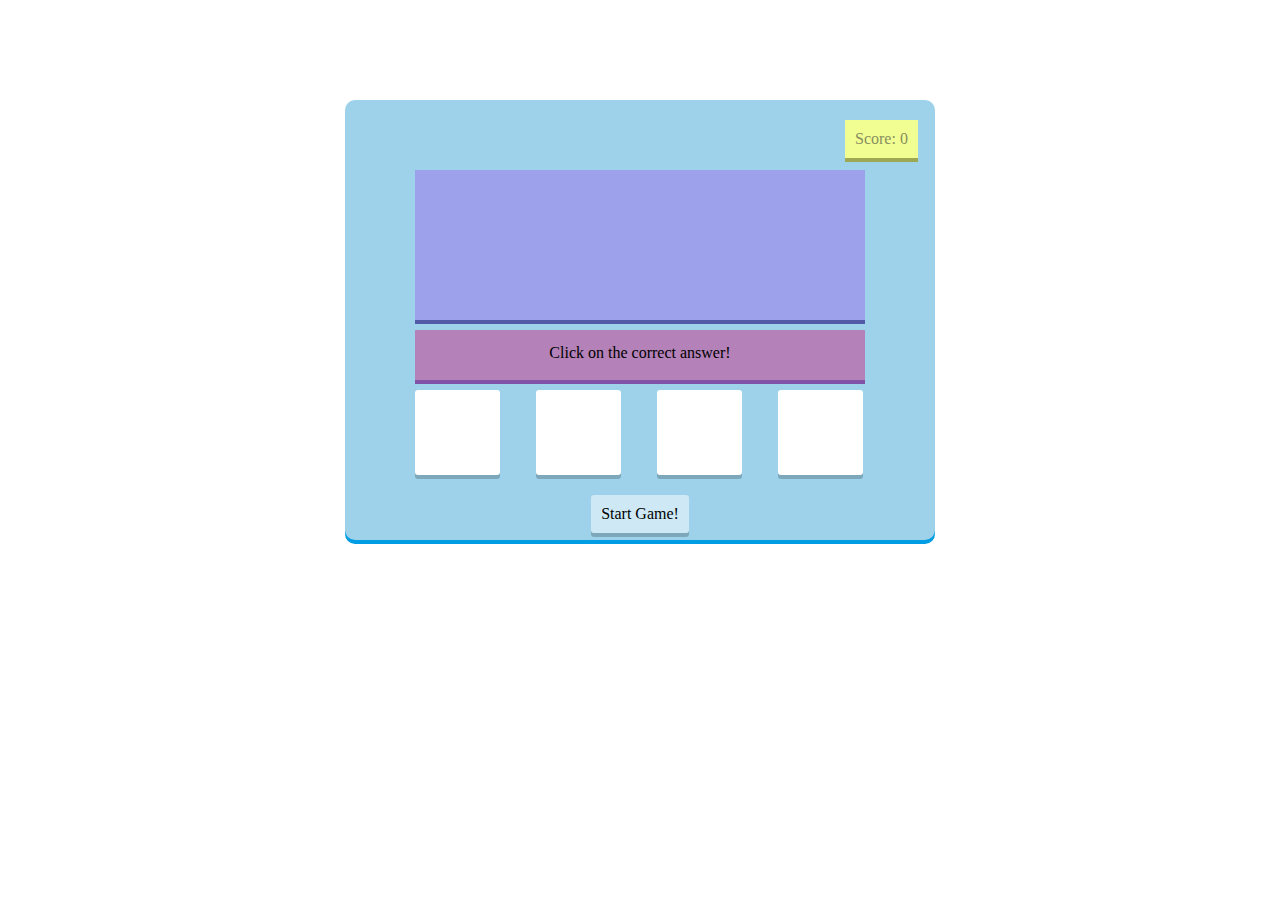
<file: MathGame/index.html>
<!DOCTYPE html>
<html lang="pt">
<head>
    <meta charset="UTF-8">
    <meta name="viewport" content="width=device-width, initial-scale=1, user-scalable=yes">
    <meta http-equiv="X-UA-Compatible" content="ie=edge">
    <title>Document</title>
    <link rel="stylesheet" href="style.css">
</head>
<body>
    <div id="container">
        <div id="score">
            Score: <span id="scorevalue">0</span>
        </div>
        <div id="correct">
            Correct!
        </div>
        <div id="wrong">
            Try Again!
        </div>
        <div id="question">

        </div>
        <div id="instruction">
            Click on the correct answer!
        </div>
        <div id="choices">
            <div id="box1" class="box">

            </div>
            <div id="box2" class="box">

            </div>
            <div id="box3" class="box">

            </div>
            <div id="box4" class="box">

            </div>
        </div>
        <div id="startreset">
            Start Game!
        </div>
        <div id="timeremaining">
            Time remaining: <span id="timeremainingvalue">60</span> sec
        </div>
        <div id="gameOver">
            <p>Game Over!</p>
            <p>Your Score Is 20</p>
        </div>
    </div>
    <script type="text/javascript" src="javascript.js"> </script>
</body>
</html>
</file>
<file: MathGame/style.css>
#html{
    height: 100%;
    background: radial-gradient(circle, #fff, #ccc);
    background: -webkit-radial-gradient(circle, #fff, #ccc);
    background: -o-radial-gradient(circle, #fff, #ccc);
    background: -moz-radial-gradient(circle, #fff, #ccc);

}

#container{
    height: 400px;
    width: 550px;
    background-color: #9dd2ea;
    margin: 100px auto;
    padding: 20px;
    border-radius: 10px;
    box-shadow: 0px 4px 0px #009de4;
    -moz-box-shadow: 0px 4px 0px #009de4;
    -webkit-box-shadow: 0px 4px 0px #009de4;
    /* box-shadow: [horizontal offset] [ vertical offset ] [blur offset ] [optional radius] [ color ]; */
    position: relative;
}

#score{
    background-color: #F1FF92;
    color: #888e5f;
    padding: 10px;
    position: absolute;
    left: 500px;
    box-shadow: 0px 4px 0px #9da853;
    -moz-box-shadow: 0px 4px 0px #9da853;
    -webkit-box-shadow: 0px 4px 0px #9da853;
}

#correct{
    position: absolute;
    left: 260px;
    background-color: #42e252;
    color: white;
    padding: 11px;
    display: none;
}

#wrong{
    position: absolute;
    left: 260px;
    background-color: #de401a;
    color: white;
    padding: 11px;
    display: none;
}

#question{
    width: 450px;
    height: 150px;
    margin: 50px auto 10px auto;
    background-color: #9DA0EA;
    box-shadow:  0px 4px 0px #535aa8;
    -moz-box-shadow:  0px 4px 0px #535aa8;
    -webkit-box-shadow:  0px 4px 0px #535aa8;
    font-size: 100px;
    text-align: center;
    font-family: cursive, sans-serif;
    color: black;

}

#instruction{
    width: 450px;
    height: 50px;
    background-color: #b481b9;
    margin: 10px auto;
    text-align: center;
    line-height: 45px;
    box-shadow: 0px 4px #8153a8;
    -moz-box-shadow: 0px 4px #8153a8;
    -webkit-box-shadow: 0px 4px #8153a8;
}

#choices{
    width: 450px;
    height: 100px;
    margin: 5px auto;
}

.box{
    width: 85px;
    height: 85px;
    background-color: white;
    float: left;
    margin-right: 36px;
    border-radius: 3px;
    cursor: pointer;
    box-shadow: 0px 4px rgba(0, 0, 0, 0.2);
    -moz-box-shadow: 0px 4px rgba(0, 0, 0, 0.2);
    -webkit-box-shadow: 0px 4px rgba(0, 0, 0, 0.2);
    text-align: center;
    line-height: 80px;
    position: relative;
    transition: all 0.2s;
    -webkit-transition: all 0.2s;
    -moz-transition: all 0.2s;
    -o-transition: all 0.2s;
    -ms-transition: all 0.2s;

}

.box:hover, #startreset:hover{
/*    background-color: #9C89f6;
    color: white;
    box-shadow: 0px 4px #6c54d3;
    -moz-box-shadow: 0px 4px #6c54d3;
    -webkit-box-shadow: 0px 4px #6c54d3;
*/
}

.box:active, #startreset:active{
    background-color: #9C89f6;
    box-shadow: 0px 0px #6b54d3;
    -moz-box-shadow: 0px 0px #6b54d3;
    -webkit-box-shadow: 0px 0px #6b54d3;
    top: 4px;
}

#box4{
    margin-right: 0px;
}

#startreset{
    width: 78px;
    padding: 10px;
    background-color: rgba(255, 255, 255, 0.5);
    margin: 0px auto;
    border-radius: 3px;
    cursor: pointer;
    box-shadow: 0px 4px rgba(0, 0, 0, 0.2);
    -moz-box-shadow: 0px 4px rgba(0, 0, 0, 0.2);
    -webkit-box-shadow: 0px 4px rgba(0, 0, 0, 0.2);
    text-align: center;
    position: relative;
    transition: all 0.2s;
    -webkit-transition: all 0.2s;
    -moz-transition: all 0.2s;
    -o-transition: all 0.2s;
    -ms-transition: all 0.2s;
}

#timeremaining{
    width: 152px;
    padding: 10px;
    position: absolute;
    top: 395px;
    left: 400px;
    background-color: rgba(181, 235, 36, 0.78);
    border-radius: 2px;
    box-shadow: 0px, 4px, rgba(0, 0, 0, 0.2);
    -moz-box-shadow: 0px, 4px, rgba(0, 0, 0, 0.2);
    -webkit-box-shadow: 0px, 4px, rgba(0, 0, 0, 0.2);
    /* visibility: hidden; */
    display: none;

}

#gameOver{
    height: 200px;
    width: 500px;
    background: linear-gradient(#F3CA6b, #F3706C);
    background: -webkit-linear-gradient(#F3CA6b, #F3706C);
    background: -o-linear-gradient(#F3CA6b, #F3706C);
    background: -moz-linear-gradient(#F3CA6b, #F3706C);
    color: white;
    font-size: 2.5em;
    text-align: center;
    text-transform: uppercase;
    position: absolute;
    top: 100px;
    left: 45px;
    z-index: 2;
    display: none;

}
</file>
